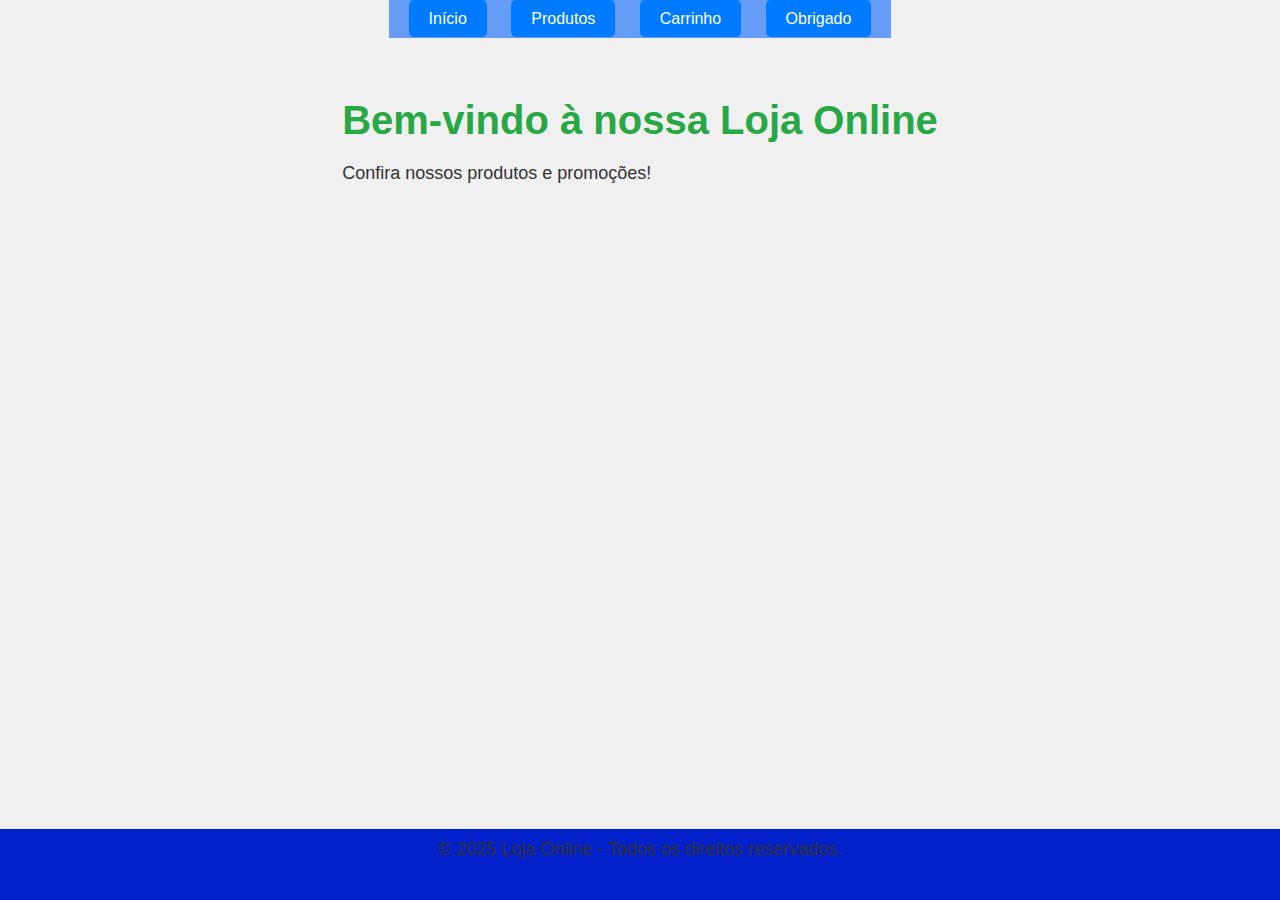
<file: public/index.html>
<!DOCTYPE html>
<html lang="pt-br">
<head>
    <meta charset="UTF-8">
    <meta name="viewport" content="width=device-width, initial-scale=1.0">
    <title>Loja Online</title>
    <link rel="stylesheet" href="css/style.css">
</head>
<body>
    <header>
        <nav>
            <ul>
                <li><a href="index.html">Início</a></li>
                <li><a href="produtos.html">Produtos</a></li>
                <li><a href="carrinho.html">Carrinho</a></li>
                <li><a href="obrigado.html">Obrigado</a></li>
            </ul>
        </nav>
    </header>

    <main>
        <section>
            <h1>Bem-vindo à nossa Loja Online</h1>
            <p>Confira nossos produtos e promoções!</p>
        </section>
    </main>

    <footer>
        <p>&copy; 2025 Loja Online - Todos os direitos reservados.</p>
    </footer>
    <script src="js/script.js"></script>
</body>
</html>
</file>
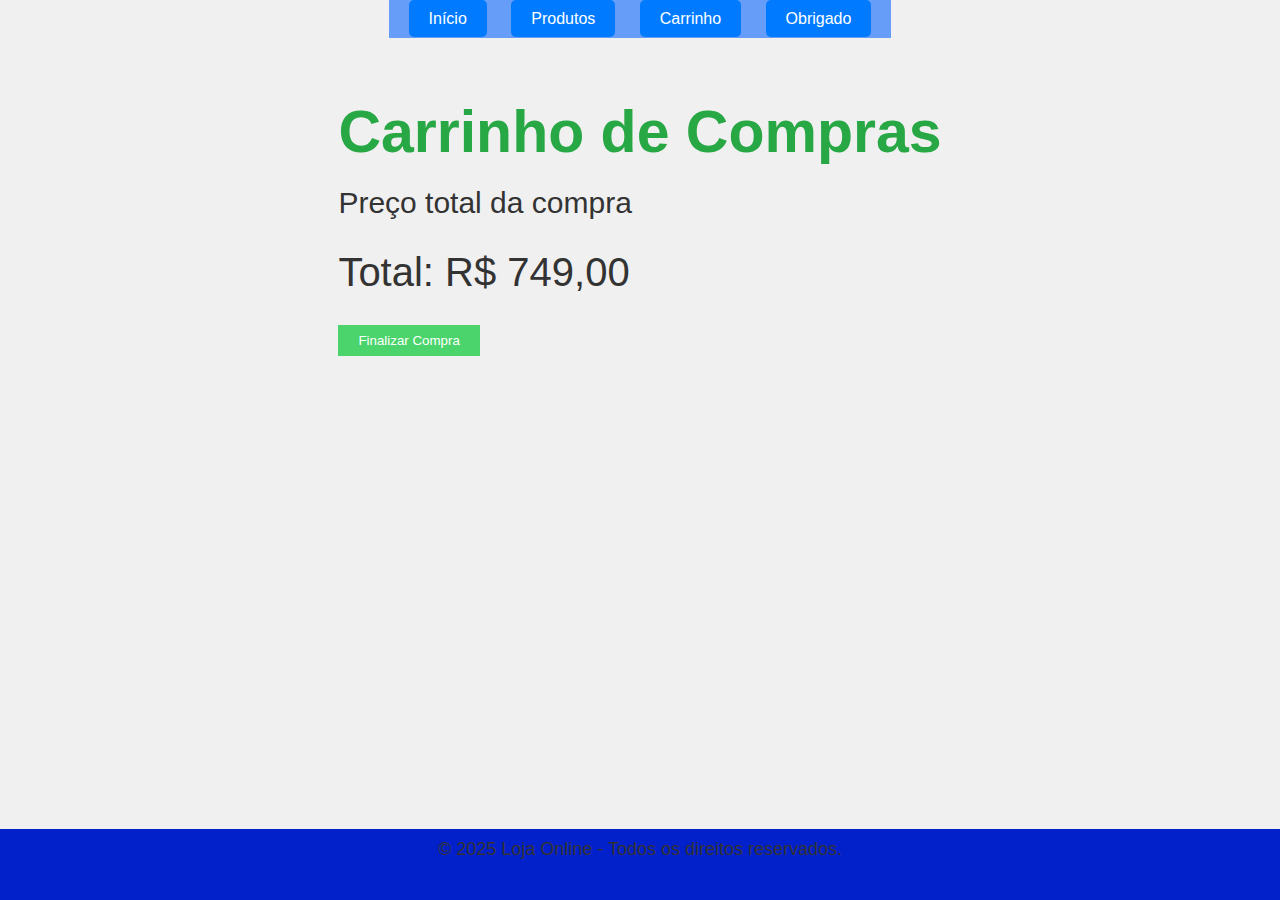
<file: public/carrinho.html>
<!DOCTYPE html>
<html lang="pt-br">
<head>
    <meta charset="UTF-8">
    <meta name="viewport" content="width=device-width, initial-scale=1.0">
    <title>Carrinho de Compras - Loja Online</title>
    <link rel="stylesheet" href="css/style.css">
</head>
<body>
    <header>
        <nav>
            <ul>
                <li><a href="index.html">Início</a></li>
                <li><a href="produtos.html">Produtos</a></li>
                <li><a href="carrinho.html">Carrinho</a></li>
                <li><a href="obrigado.html">Obrigado</a></li>
            </ul>
        </nav>
    </header>

    <main>
        <h1>Carrinho de Compras</h1>
        <table id="carrinho" class="tabela-carrinho">
            <thead>
                <div>
                    <p id="preçototal"> Preço total da compra</p>
                </div>
            </thead>
            <tbody id="itens-carrinho">
                <!-- Produtos serão adicionados dinamicamente aqui -->
            </tbody>
        </table>
        <div class="total">
            <p id="total">Total: R$ 749,00</p>
        </div>
        <button class="btn" id="finalizarbtn">Finalizar Compra</button>
    </main>

    <footer>
        <p>&copy; 2025 Loja Online - Todos os direitos reservados.</p>
    </footer>

    <script src="js/script.js"></script>
</body>
</file>
<file: public/css/style.css>
/* Estilos básicos para o site */
body {
    font-family: Arial, sans-serif;
    margin: 0;
    padding: 0;
}

header {
    background-color: #659df9;
    color: #fff;
    padding: 10px;
    text-align: center;
}

nav ul {
    list-style: none;
    padding: 10;
}

nav ul li {
    display: inline;
    margin: 0 10px;
}

nav ul li a {
    color: #fff;
    text-decoration: none;
}

footer {
    background-color: #070707;
    color: #fff;
    text-align: center;
    padding: 100px;
    position: center;
    width: 100%;
    bottom: 0;
}

main {
    padding: 60px;
}

h1 {
    font-size: 2rem;
}

.produtos {
    display: flex;
    justify-content: space-around;
    flex-wrap: wrap;
}

.produto {
    border: 10px solid #ddd;
    padding: 40px;
    text-align: center;
    width: 200px;
}

.produto img {
    width: 100%;
    height: auto;
}

button {
    padding: 8px 20px;
    background-color: #4ad46b;
    color: white;
    border: none;
    cursor: pointer;
}

button:hover {
    background-color: #4ee672;
}

form {
    max-width: 400px;
    margin: 0 auto;
}

label {
    display: block;
    margin-top: 20px;
}

input, textarea {
    width: 100%;
    padding: 10px;
    margin-top: 5px;
    border: 1px solid #ccc;
    border-radius: 5px;
}

button[type="submit"] {
    margin-top: 10px;
    background-color: #007bff;
    color: white;
    border: none;
    padding: 10px;
    cursor: pointer;
}

button[type="submit"]:hover {
    background-color: #0056b3;
}

#total{
    
        font-size: 40px;     
}
#preçototal{

    font-size: 30px;
}
#finalizar{
        font-size: 20px; /* Aumenta o tamanho da fonte */
        padding: 15px; /* Aumenta o espaçamento interno */
        width: 200px; /* Define uma largura fixa */
        border-radius: 5px; /* Deixa os cantos arredondados */
        background-color: #4CAF50; /* Cor de fundo */
        color: white; /* Cor do texto */
        border: none; /* Remove a borda */
        cursor: pointer; /* Aponta o cursor como uma mão */
      }
      
#finalizar:hover {
        background-color: #1f6723; /* Altera a cor de fundo ao passar o mouse */
}
body {
    min-height: 98vh; /* Certifica-se de que o body tenha pelo menos 100% da altura da tela */
    margin: 0;
    display: flex;
    flex-direction: column;
  }
  
  footer {
    margin-top: auto; /* Empurra o footer para a parte inferior */
    background-color: #0321cb;
    color: #fff;
    padding: 10px;
    text-align: center;
  }
  
  section {
    font-size: 35px; /* Aumenta o tamanho da fonte */
  h1{
        font-size: 40px; /* Aumenta o tamanho da fonte do h1 */
      }

      h2 {
        font-size: 36px; /* Aumenta o tamanho da fonte do h2 */
      }
    
      
      
  }

  h1 {
    font-size: 59px; /* Tamanho do título h1 */
  }
  
  h2 {
    font-size: 36px; /* Tamanho do título h2 */
  }
  
  #finalizarCompra
/* Estilo base para o botão */
button {
    padding: 10px 20px;
    font-size: 16px;
    cursor: pointer;
    background-color: #4CAF50; /* Cor verde */
    color: white;
    border: none;
    border-radius: 5px;
    transition: background-color 0.3s, transform 0.2s;
}

/* Estilo quando o mouse passa por cima (hover) */
button:hover {
    background-color: #45a049; /* Tom mais escuro de verde */
}

/* Estilo quando o botão é clicado (active) */
button:active {
    transform: scale(0.98); /* O botão fica um pouco menor */
    background-color: #397439; /* Tom ainda mais escuro de verde */
}

/* Estilo quando o botão tem o foco (focus) */
button:focus {
    outline: none;
    box-shadow: 0 0 5px 2px rgba(0, 0, 0, 0.2);
}

/* Resetando alguns estilos padrão */
* {
    margin: 0;
    padding: 0;
    box-sizing: border-box;
}

body {
    font-family: Arial, sans-serif;
    background-color: #f0f0f0;
    display: flex;
    justify-content: center;
    align-items: center;
    height: 100vh;
    margin: 0;
}

.thank-you-container {
    text-align: center;
    padding: 30px;
    background-color: white;
    border-radius: 10px;
    box-shadow: 0 4px 8px rgba(0, 0, 0, 0.1);
    max-width: 600px;
    width: 100%;
}

h1 {
    color: #28a745;
    margin-bottom: 20px;
}

p {
    font-size: 18px;
    color: #333;
    margin-bottom: 30px;
}

a {
    text-decoration: none;
    background-color: #007bff;
    color: white;
    padding: 10px 20px;
    border-radius: 5px;
    transition: background-color 0.3s ease;
}

a:hover {
    background-color: #0056b3;
}
</file>
